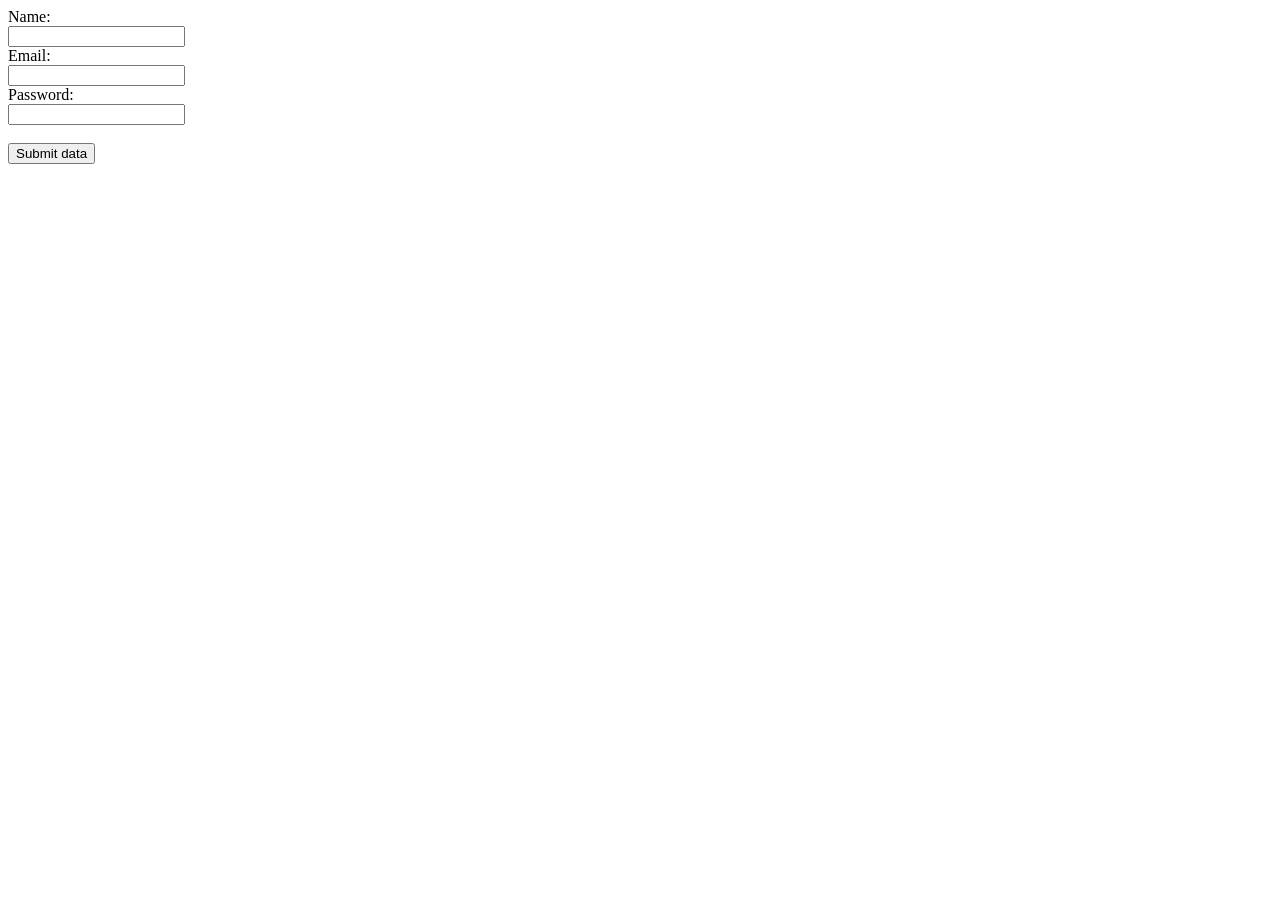
<file: templates/index.html>
<!DOCTYPE html>
<html lang=en>
	<head>
		<title>Home</title>
	</head>
	<body>
		<form action="/submit-form" method="POST">
			<label for="username">Name:</lable><br>
			<input type="text" id="username" name="username" required><br>
			<label for="useremail">Email:</lable><br>
			<input type="email" id="useremail" name="useremail" required><br>
			<label for="userpass">Password:</lable><br>
			<input type="password" id="userpass" name="userpass" required><br><br>

			<button type="submit">Submit data</button>
		</form>
	</body>
</html>
</file>
